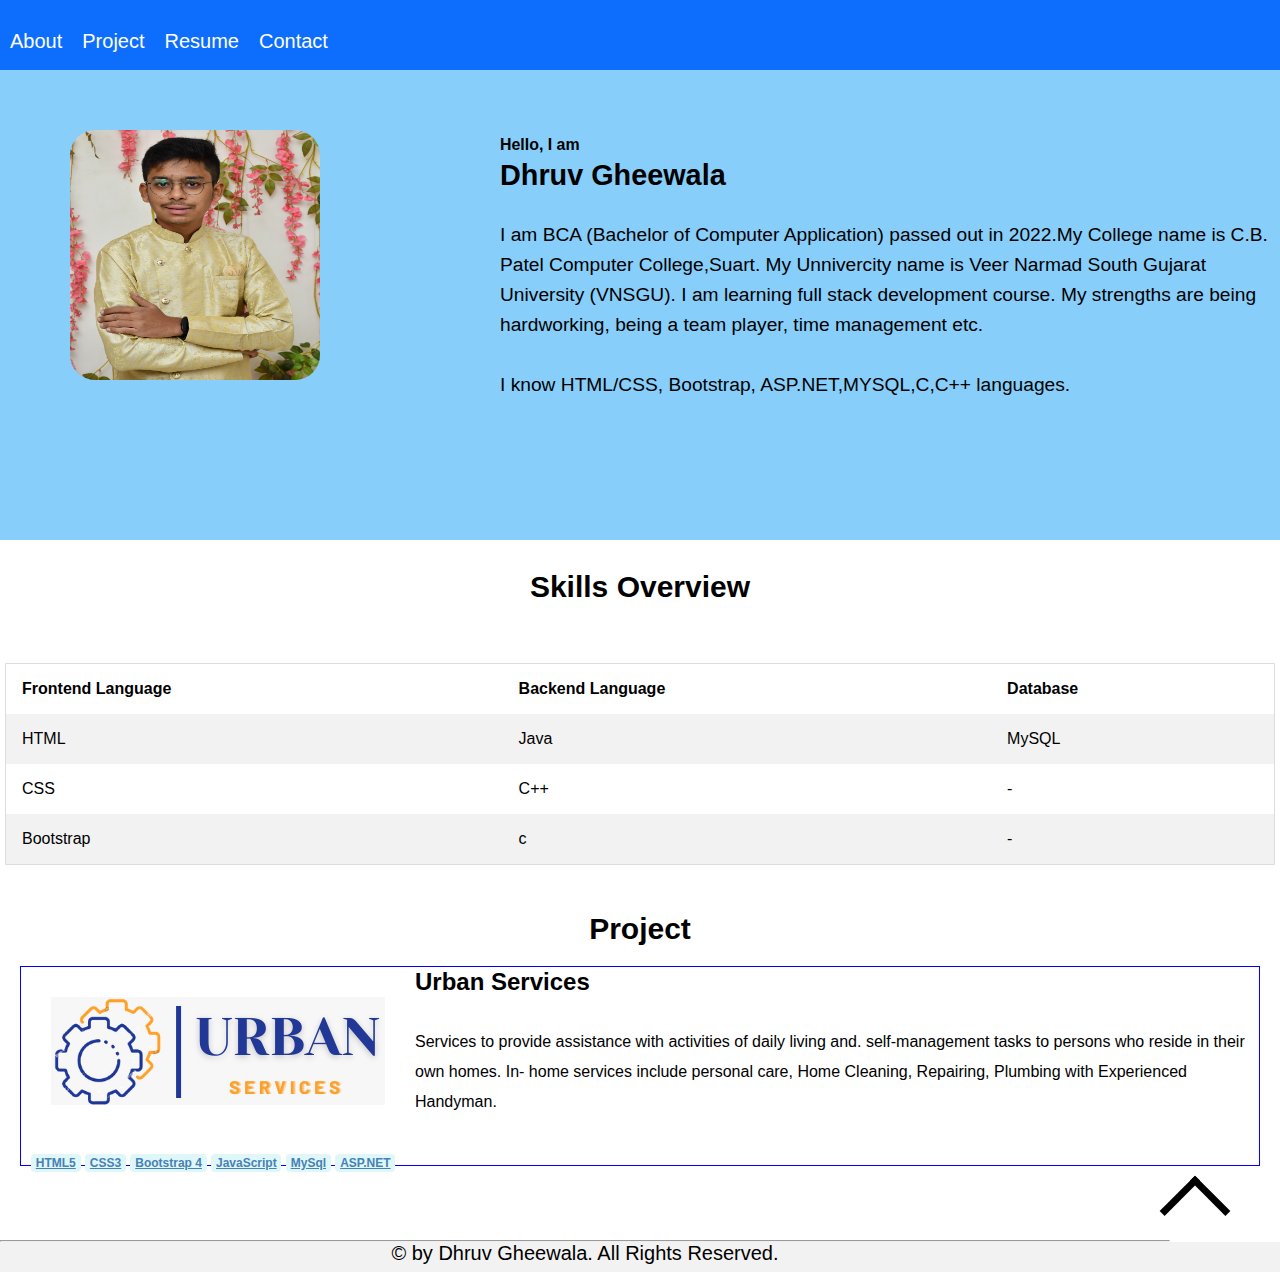
<file: Protfolio(Exam)/index.html>
<!DOCTYPE html>
<html lang="en">

<head>
    <meta charset="UTF-8">
    <meta http-equiv="X-UA-Compatible" content="IE=edge">
    <meta name="viewport" content="width=device-width, initial-scale=1.0">
    <title>Dhruv Gheewala</title>
    <link rel="stylesheet" href="./style.css">
    <link rel="icon" href="./d1.png">
</head>

<body id="home">
    <nav class="navbar-collapse">
        <ul class="list">
            <li class="list">
                <a href="./index.html" class="link active">About</a>
            </li>
            <li class="list">
                <a href="./index.html#projects" class="link">Project</a>
            </li>
            <li class="list">
                <a href="./resume.html" class="link">Resume</a>
            </li>
            <li class="list">
                <a href="./contact.html" class="link">Contact</a>
            </li>
        
        <div class="d-flex">
            <div class="logo">
                <a href="https://github.com/dhruv27082001" class="gitlink" target="_blank">
                    <img src="./github.svg" alt="github" class="github">
                    <a href="https://www.linkedin.com/in/dhruv-gheewala-17b501239/" class="linkedinlink"
                        target="_blank">
                        <img src="./linkedin.svg" alt="linkedin" class="linkedin">
                    </a>
                </a>
            </div>
        </div>
    </ul>
    </nav>

    <div class="card">
        <div class="photo">
            <img src="./Dhruv.jpg" alt="Dhruv" class="profile">
        </div>
        <div class="myself">
            <h5>Hello, I am</h5>
            <h2>Dhruv Gheewala</h2><br>
            <p class="card-text">I am BCA (Bachelor of Computer Application) passed out in 2022.My College name
                is C.B. Patel Computer
                College,Suart. My Unnivercity name is Veer Narmad South Gujarat University (VNSGU).
                I am learning full stack development course.
                My strengths are being hardworking, being a team player, time management etc.<br><br>

                I know HTML/CSS, Bootstrap, ASP.NET,MYSQL,C,C++ languages.</p>
        </div>

        <div class="container">
            <h3 class="skill-heading">Skills Overview</h3><br><br><br>
            <div class="row">
                <div class="column">
                    <table>
                        <tr>
                            <th>Frontend Language</th>
                            <th>Backend Language</th>
                            <th>Database</th>
                        </tr>
                        <tr>
                            <td>HTML</td>
                            <td>Java</td>
                            <td>MySQL</td>
                        </tr>
                        <tr>
                            <td>CSS</td>
                            <td>C++</td>
                            <td>-</td>
                        </tr>
                        <tr>
                            <td>Bootstrap</td>
                            <td>c</td>
                            <td>-</td>
                        </tr>
                    </table>
                </div>
            </div>

        </div><br><br><br>
    
        <h3 class="project-heading" id="projects">Project</h3>
        <div class="card-project">
            <img src="./logo-dark.png" alt="logo">
            <div class="projec-body">
                <h2 class="project-name">Urban Services</h2><br>
                <p class="project-description">Services to provide assistance with activities of daily living and.
                    self-management
                    tasks to persons who reside in their own homes. In- home services include personal care,
                    Home
                    Cleaning,
                    Repairing, Plumbing with
                    Experienced Handyman.</p><br>
                    
                    <p class="skill">
                        <a href="#" class="badge">HTML5</a>
                        <a href="#" class="badge">CSS3</a>
                        <a href="#" class="badge">Bootstrap 4</a>
                        <a href="#" class="badge">JavaScript</a>
                        <a href="#" class="badge">MySql</a>
                        <a href="#" class="badge">ASP.NET</a>
                    </p>
            </div>
        </div>
        <a id="arrow" href="#home" >
            <i class="arrow up"></i>
        </a><br><br><br><hr>
        <footer>
            <div class="card-footer text-muted text-center">
                © by Dhruv Gheewala. All Rights Reserved.
            </div>
        </footer>
    </div>
    </div>
   
</body>

</html>
</file>
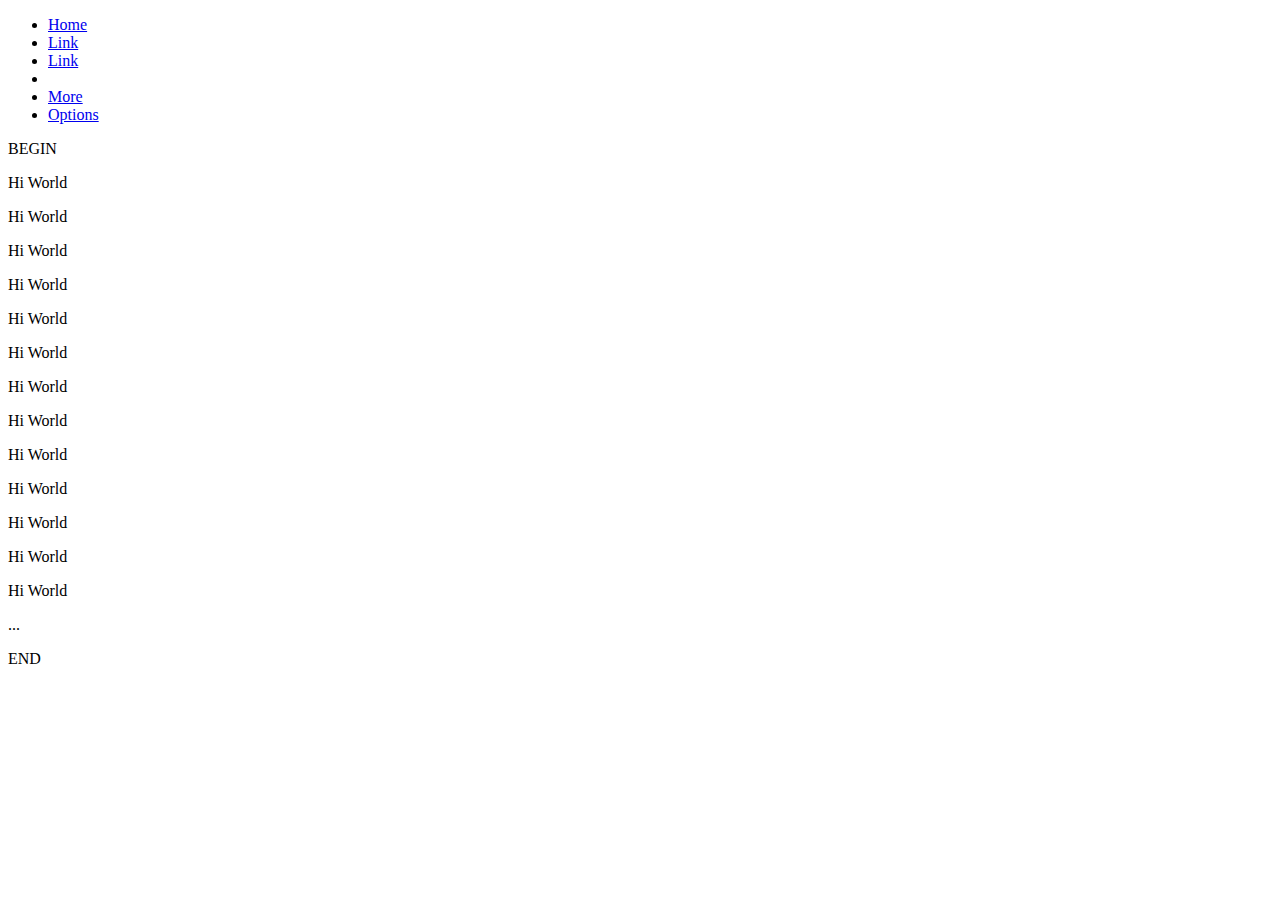
<file: Protfolio(Exam)/abc.html>
<!DOCTYPE html>
<html lang="en">
<head>
    <meta charset="UTF-8">
    <meta http-equiv="X-UA-Compatible" content="IE=edge">
    <meta name="viewport" content="width=device-width, initial-scale=1.0">
    <title>Document</title>
</head>
<body>
   

<nav class="navbar navbar-default navbar-fixed-top my-own-style">
   <ul class="nav navbar-nav">
    <li class="active"><a href="#">Home</a></li>
    <li><a href="#">Link</a></li>
    <li><a href="#">Link</a></li>
    <li class="divider-vertical"></li>
    <li><a href="#">More</a></li>
    <li><a href="#">Options</a></li>
   </ul>
</nav>

<div>
    <p>BEGIN</p>
    <p>Hi World</p>
       Hi World
    <p>Hi World</p>
    <p>Hi World</p>
       Hi World
    <p>Hi World</p>
    <p>Hi World</p>
       Hi World
    <p>Hi World</p>
    <p>Hi World</p>
       Hi World
    <p>Hi World</p>
    <p>Hi World</p>
    ...
    <p>END</p>
</div>
</body>
</html>
</file>
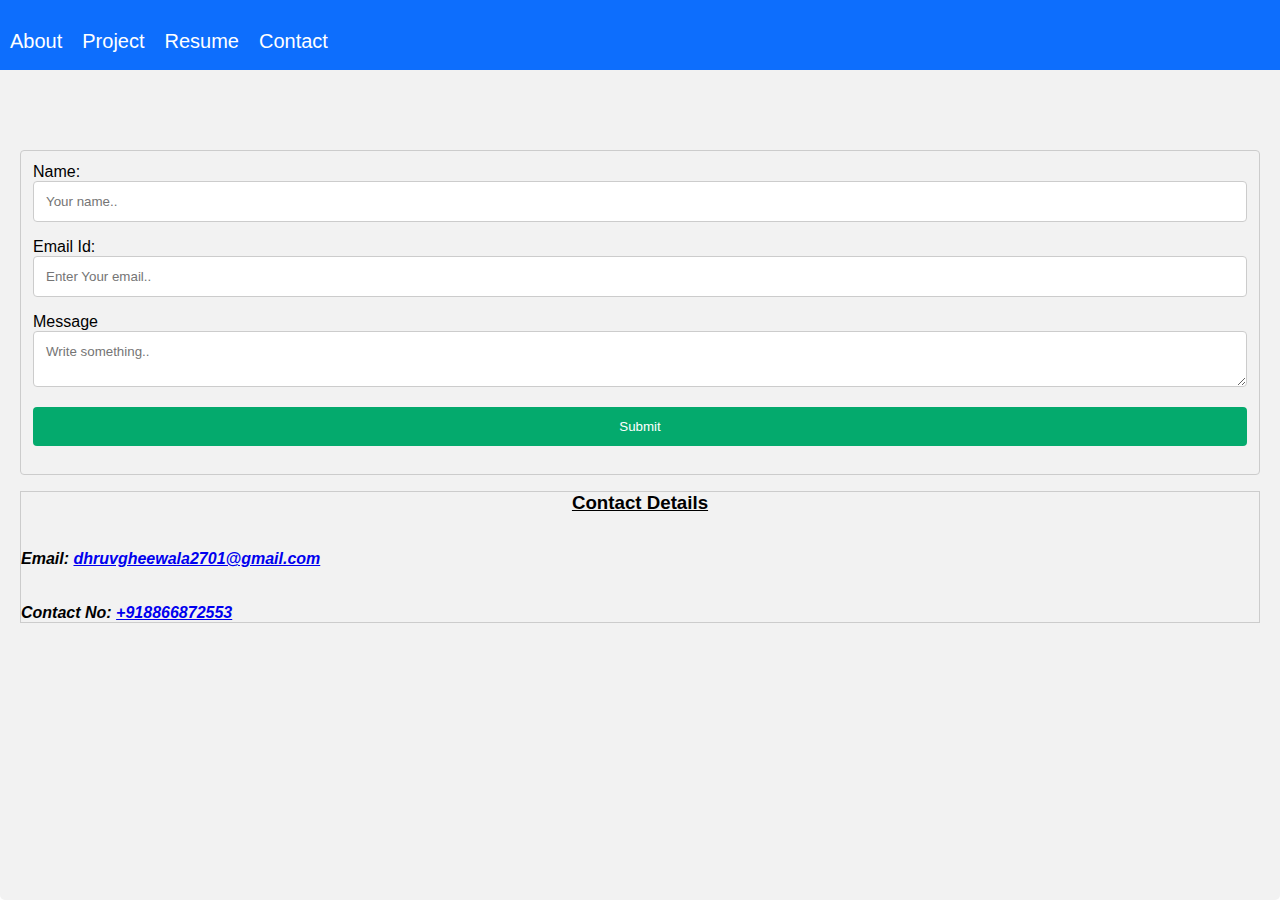
<file: Protfolio(Exam)/contact.html>
<!DOCTYPE html>
<html lang="en">
<head>
    <meta charset="UTF-8">
    <meta http-equiv="X-UA-Compatible" content="IE=edge">
    <meta name="viewport" content="width=device-width, initial-scale=1.0">
    <title>Contact</title>
    <link rel="stylesheet" href="./style.css">
    <link rel="icon" href="./d1.png">
</head>
<body id="home">
    <nav class="navbar-collapse">
        <ul class="list">
            <li class="list">
                <a href="./index.html" class="link">About</a>
            </li>
            <li class="list">
                <a href="./index.html#projects" class="link active">Project</a>
            </li>
            <li class="list">
                <a href="./resume.html" class="link">Resume</a>
            </li>
            <li class="list">
                <a href="./contact.html" class="link">Contact</a>
            </li>
            <div class="d-flex">
                <div class="logo">
                    <a href="https://github.com/dhruv27082001" class="gitlink" target="_blank">
                        <img src="./github.svg" alt="github" class="github">
                        <a href="https://www.linkedin.com/in/dhruv-gheewala-17b501239/" class="linkedinlink"
                            target="_blank">
                            <img src="./linkedin.svg" alt="linkedin" class="linkedin">
                        </a>
                    </a>
                </div>
            </div>
        </ul>
    </nav>
    <div class="card2">
        <form class="contact">

            <label >Name:</label>
            <input type="text" id="name" name="name" placeholder="Your name.." required><br>
        
            <label >Email Id:</label>
            <input type="email" id="email" name="email"  placeholder="Enter Your email.." required><br>
        
           
        
            <label >Message</label>
            <textarea id="msg" name="msg" placeholder="Write something.." ></textarea>
        
            <input type="submit" class="btn-sub" value="Submit">
        
          </form>
          
          <div class="no-email">
            <h3>Contact Details</h3> <br><br>
            <address>
                <h4>Email:
                <a href="mailto:dhruvgheewala2701@gmail.com">dhruvgheewala2701@gmail.com</a></h4><br><br>
                <h4>Contact No:
                <a href="tel:+918866872553">+918866872553</a></h4>
                
            </address>
          </div>
    </div>
    
</body>
</html>
</file>
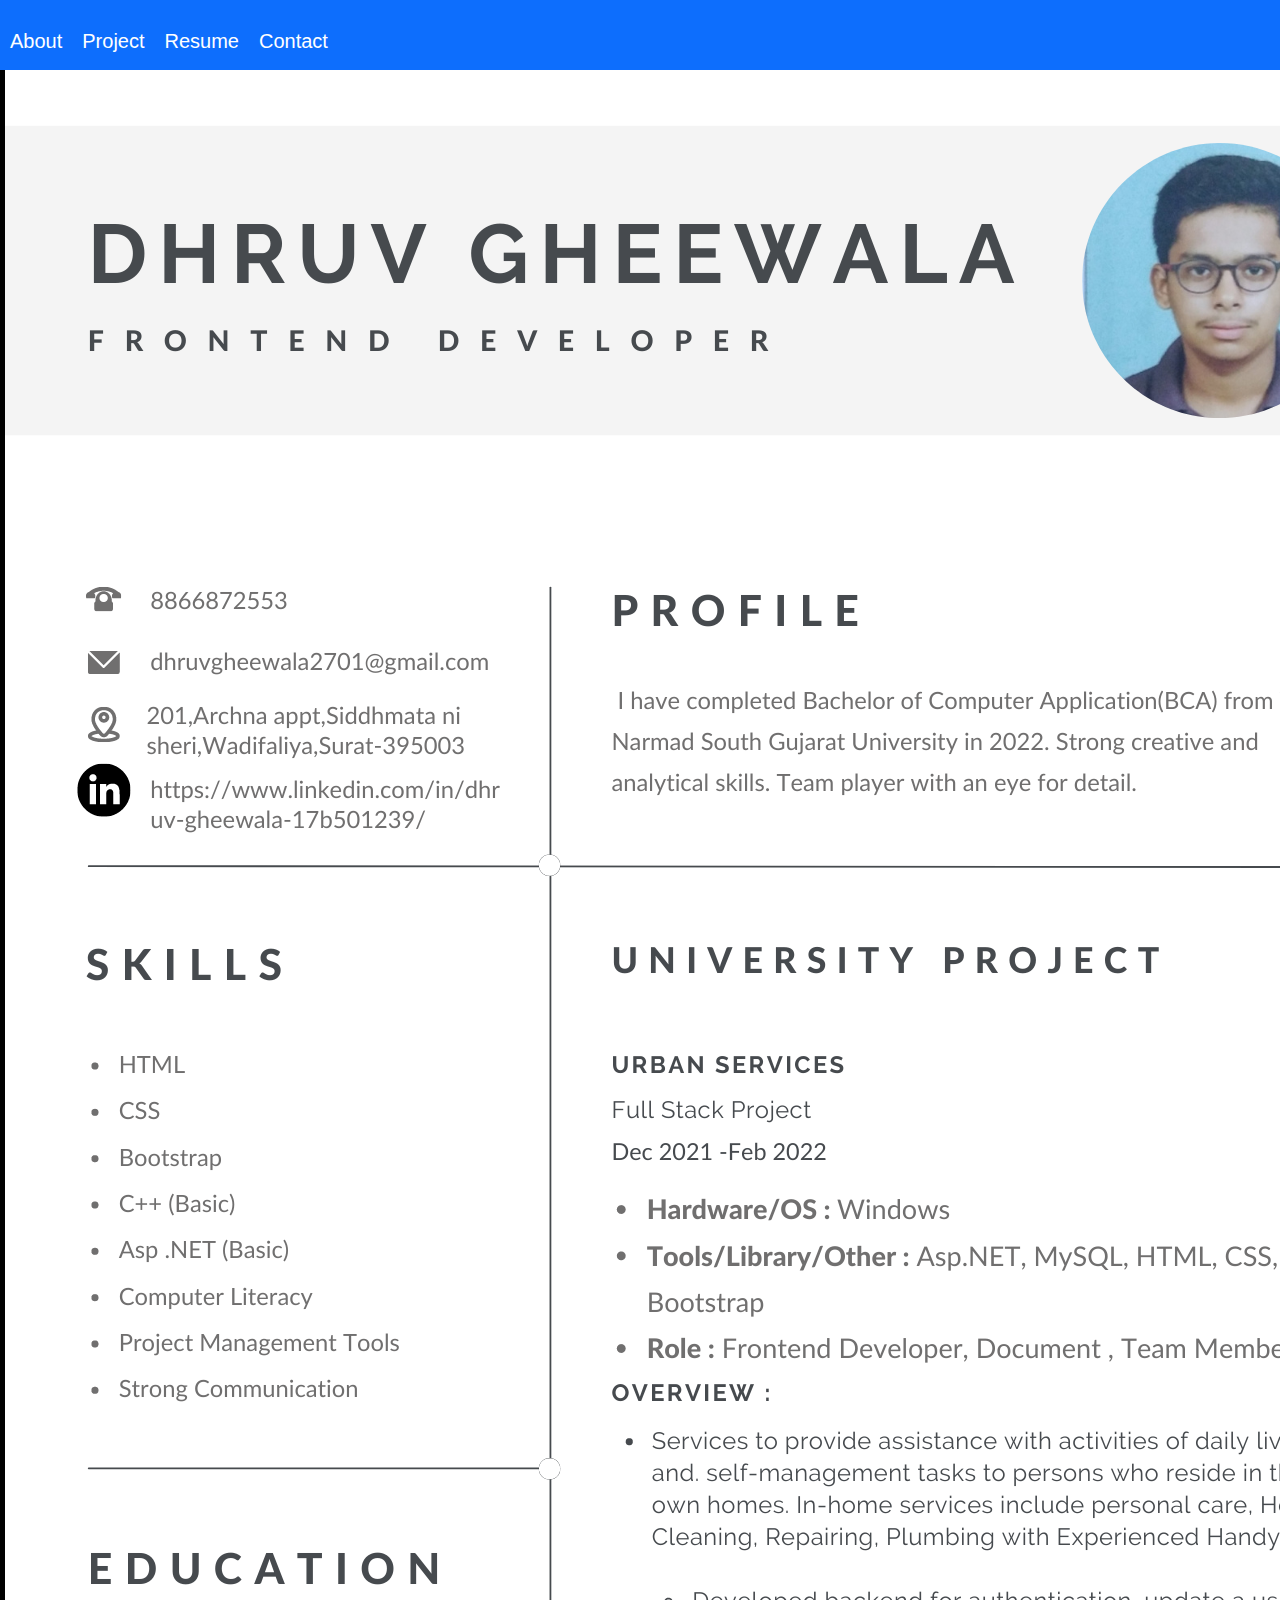
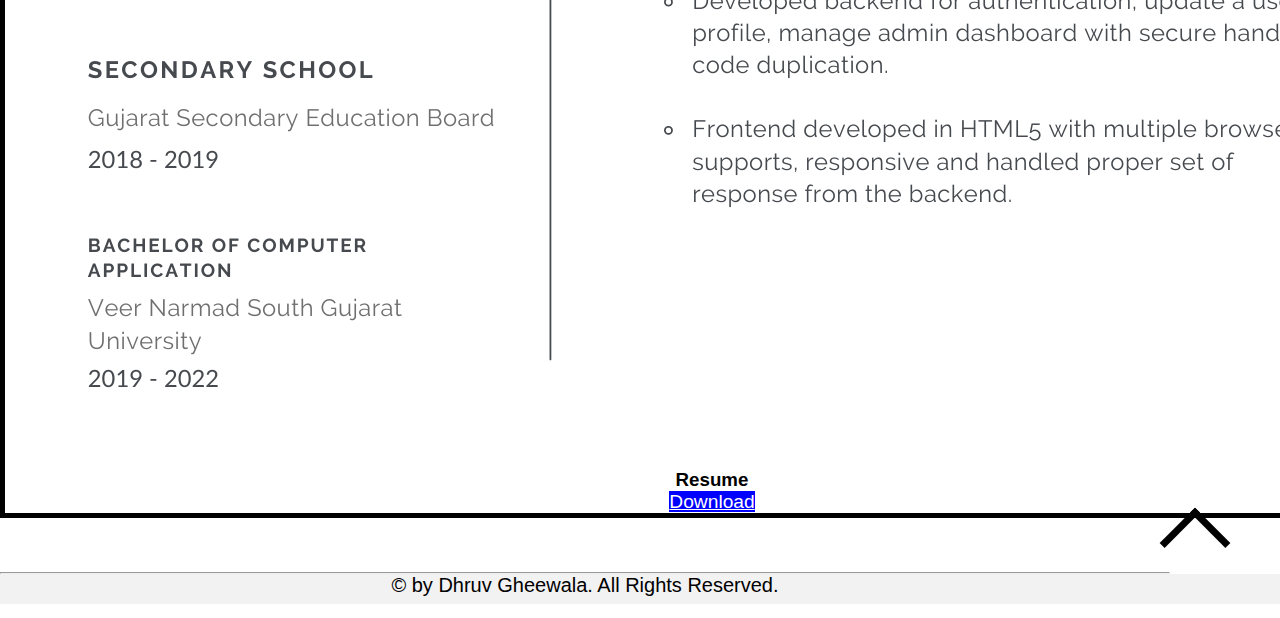
<file: Protfolio(Exam)/resume.html>
<!DOCTYPE html>
<html lang="en">
<head>
    <meta charset="UTF-8">
    <meta http-equiv="X-UA-Compatible" content="IE=edge">
    <meta name="viewport" content="width=device-width, initial-scale=1.0">
    <title>Resume</title>
    <link rel="stylesheet" href="./style.css">
    <link rel="icon" href="./d1.png">
</head>
<body id="home">
    <nav class="navbar-collapse">
        <ul class="list">
            <li class="list">
                <a href="./index.html" class="link">About</a>
            </li>
            <li class="list">
                <a href="./index.html#projects" class="link active">Project</a>
            </li>
            <li class="list">
                <a href="./resume.html" class="link">Resume</a>
            </li>
            <li class="list">
                <a href="./contact.html" class="link">Contact</a>
            </li>
            <div class="d-flex">
                <div class="logo">
                    <a href="https://github.com/dhruv27082001" class="gitlink" target="_blank">
                        <img src="./github.svg" alt="github" class="github">
                        <a href="https://www.linkedin.com/in/dhruv-gheewala-17b501239/" class="linkedinlink"
                            target="_blank">
                            <img src="./linkedin.svg" alt="linkedin" class="linkedin">
                        </a>
                    </a>
                </div>
            </div>
        </ul>
    </nav>
    <div class="card1">
    <div class="resume">
        <img src="./Dhruv Gheewala.png" alt="Dhruv's Resume"  >
        <div class="resume-body">
            <h3 class="resume-title">Resume</h3>
            <a href="./Dhruv Gheewala.png" download="Dhruv's Resume" target="_blank" class="btn">Download</a>
        </div>
    </div>
    <a id="arrow" href="#home" >
        <i class="arrow up"></i>
    </a><br><br><br><hr>
    <footer>
        <div class="card-footer text-muted text-center">
            © by Dhruv Gheewala. All Rights Reserved.
        </div>
    </footer>
</div>
</body>
</html>
</file>
<file: Protfolio(Exam)/style.css>
* {
     margin: 0;
     padding: 0;
     box-sizing: border-box;
     font-family: sans-serif;
 }

 body {
     display: flex;
     min-height: 100vh;
 }

 .navbar-collapse {
     background-color: #0d6efd !important;
     height: 70px;
     width: 100%;
     position: absolute;
     overflow: hidden;
 }
 
 .logo{
    text-align: right;
    float: right;
    margin-left: 1200px;
    margin-top: 10px;
}
.github{
    margin-right: 10px;
    height: 30px;
    margin-top: auto;
}

.linkedin{
    margin-right: 10px;
    height: 30px;
}

 .list {
     display: flex;
     flex-direction: row;
     font-size: 20px;
 }

 .list {
     list-style: none;
     margin-top: 10px;
 }

 .link {
     text-decoration: none;
     color: white;
     margin: 10px;
 }

 .card {
     background-color: lightskyblue;
     height: 60vh;
     width: 100%;
 }

 .card1 {
     height: 60vh;
     width: 100%;
 }

 .card2 {
     height: 100vh;
     width: 100%;
     border-radius: 5px;
     background-color: #f2f2f2;
     padding: 20px;
 }

 .photo {
     margin-top: 130px;
     margin-left: 70px;
     float: left;
 }

 .profile {
     height: 250px;
     width: 250px;
     border-radius: 25px
 }

 .myself {
     margin-left: 500px;
     margin-top: 130px;
     line-height: 30px;
     font-size: larger;
     float: none;
 }

 .container {
     max-width: 100%;
 }

 .skill-heading {
     text-align: center;
     justify-content: center;
     font-weight: bolder;
     margin-top: 170px;
     font-size: 30px;
 }



 .column {
     float: left;
     width: 100%;
     padding: 5px;

 }


 table {
     border-collapse: collapse;
     border-spacing: 0;
     width: 100%;
     border: 1px solid #ddd;
 }

 th,
 td {
     text-align: left;
     padding: 16px;
 }

 tr:nth-child(even) {
     background-color: #f2f2f2;
 }

 .project-heading {
     text-align: center;
     justify-content: center;
     font-weight: bolder;
     margin-top: 200px;
     font-size: 30px;
 }

 .card-project {
     border: 1px solid blue;
     justify-content: center;
     height: 200px;
     margin: 20px;
 }

 .card-project img {
     padding: 30px;
     float: left;
 }

 .projec-body {
     margin-left: 10px;
     line-height: 30px;
 }

 .badge {
     display: inline-block;
     padding: 0.25em 0.4em;
     font-size: 75%;
     font-weight: 700;
     line-height: 1;
     text-align: center;
     white-space: nowrap;
     vertical-align: baseline;
     border-radius: 0.25rem;
     transition: color .15s;
     background: #e0f7fa;
     color: #4682B4;

 }

 #arrow {
     color: #007bff;
     text-decoration: none;
     float: right;
     margin-right: 10px;
     width: 100px;
     height: 100px;
 }

 .arrow {
     border: 1px solid black;
     border-width: 0 7px 7px 0;
     display: inline-block;
     padding: 3px;
     height: 50px;
     width: 50px;
 }

 .up {
     transform: rotate(-135deg);
     -webkit-transform: rotate(-135deg);
 }

 footer {
     position: sticky-bottom;
     text-align: center;
     background-color: #f2f2f2;
     font-size: 20px;
     height: 30px;
 }

 .resume {
     height: fit-content;
     width: fit-content;
     display: block;
     border: 5px solid black;
     text-align: center;
     justify-content: center;
     margin: auto;
     margin-top: 30px;
     padding-top: 30px;
 }

 .btn {
     background-color: blue;
     color: white;
     height: 30px;
     width: 30px;
     font-size: larger;

 }

 .contact {
     margin-top: 130px;

 }

 .contact,
 input,
 textarea {
     width: 100%;
     padding: 12px;
     border: 1px solid #ccc;
     border-radius: 4px;
     box-sizing: border-box;
     margin-bottom: 16px;
     resize: vertical;
 }

 .btn-sub {
     background-color: #04AA6D;
     color: white;
     padding: 12px 20px;
     border: none;
     border-radius: 4px;
     cursor: pointer;
 }

 .btn-sub:hover {
     background-color: #45a049;
 }

 .no-email {
     border: 1px solid #ccc;
 }

 .no-email h3 {
     justify-content: center;
     align-items: center;
     text-align: center;
     text-decoration: underline;
 }
</file>
